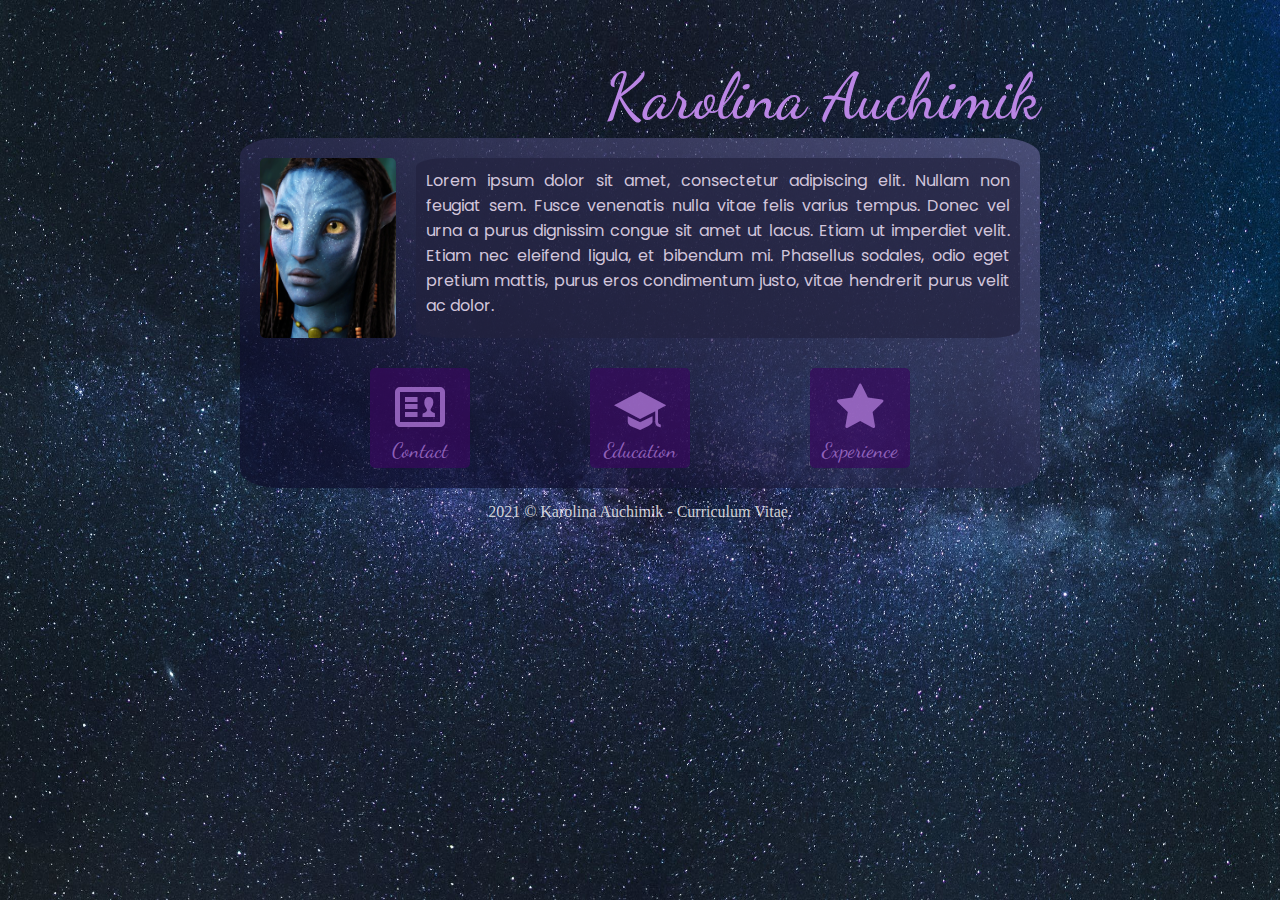
<file: cvkarolina/index.html>
<!DOCTYPE HTML> 
<html lang="pl">
<head> 
    <meta charset="utf-8"/>
    <title>CV-Karolina Auchimik</title>
    <meta name="description" content="Siemano jestem Karolina, a tutaj masz info o mnie:)">
    <meta name="keywords" content="Auchimik">
    <meta http-equiv="X-UA-Compatible" content="IE=edge,chrome=1"/>
    <link rel="stylesheet" href="style.css"/>
    <link rel="stylesheet" href="css/fontello.css"/>

    <link rel="preconnect" href="https://fonts.googleapis.com">
    <link rel="preconnect" href="https://fonts.gstatic.com" crossorigin>
    <link href="https://fonts.googleapis.com/css2?family=Amatic+SC&family=Dancing+Script:wght@500&display=swap" rel="stylesheet">

    <link rel="preconnect" href="https://fonts.googleapis.com">
    <link rel="preconnect" href="https://fonts.gstatic.com" crossorigin>
    <link href="https://fonts.googleapis.com/css2?family=Poppins:wght@200&display=swap" rel="stylesheet">
</head>

<body> 

    <div id="header">Karolina Auchimik</div>
    <div id="container">

        <div id="content">

            <div id="avatar"></div>
            <div id="text" style="text-align: justify; padding: 10px; height: 160px;">
                Lorem ipsum dolor sit amet, consectetur adipiscing elit. 
                Nullam non feugiat sem. Fusce venenatis nulla vitae felis varius tempus. 
                Donec vel urna a purus dignissim congue sit amet ut lacus. Etiam ut imperdiet velit. 
                Etiam nec eleifend ligula, et bibendum mi. Phasellus sodales, odio eget pretium mattis, 
                purus eros condimentum justo, vitae hendrerit purus velit ac dolor. 
                
            </div>
        </div>
        <div id="nav">

            <div class="button">
                <a href="contact.html"><i class="icon-vcard"></i>Contact</a>
            </div>
            
            <div class="button">
                <a href="education.html"><i class="icon-college"></i>Education</a> 
            </div>

            <div class="button">
                <a href="experience.html"><i class="icon-star"></i>Experience</a>
            </div>

        </div>
        
    </div>

    <div id="footer">2021 &copy; Karolina Auchimik - Curriculum Vitae.</div>
</body>

</html>
</file>
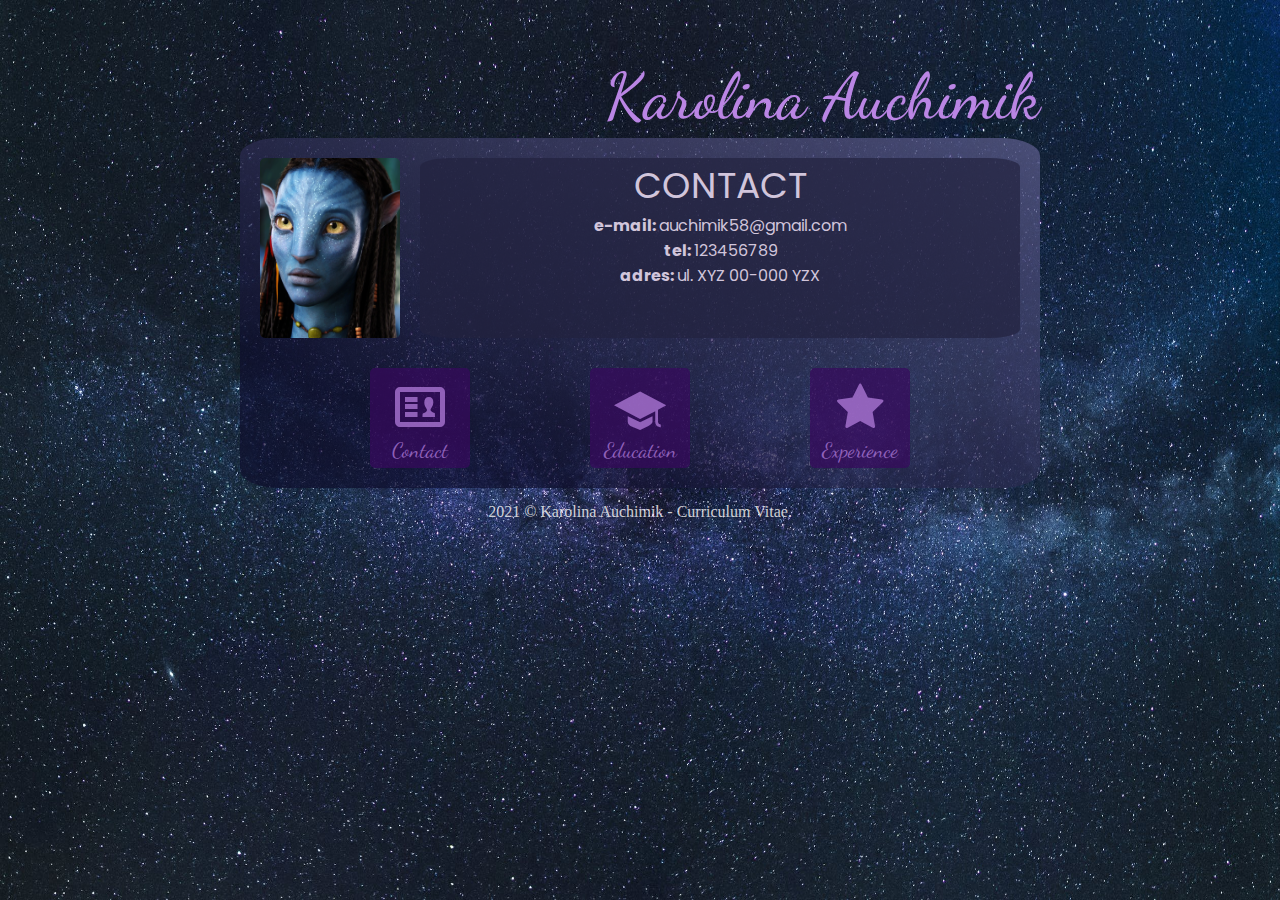
<file: cvkarolina/contact.html>
<!DOCTYPE HTML> 
<html lang="pl">
<head> 
    <meta charset="utf-8"/>
    <title>CV-Karolina Auchimik</title>
    <meta name="description" content="Siemano jestem Karolina, a tutaj masz info o mnie:)">
    <meta name="keywords" content="Auchimik">
    <meta http-equiv="X-UA-Compatible" content="IE=edge,chrome=1"/>
    <link rel="stylesheet" href="style.css"/>
    <link rel="stylesheet" href="css/fontello.css"/>

    <link rel="preconnect" href="https://fonts.googleapis.com">
    <link rel="preconnect" href="https://fonts.gstatic.com" crossorigin>
    <link href="https://fonts.googleapis.com/css2?family=Amatic+SC&family=Dancing+Script:wght@500&display=swap" rel="stylesheet">

    <link rel="preconnect" href="https://fonts.googleapis.com">
    <link rel="preconnect" href="https://fonts.gstatic.com" crossorigin>
    <link href="https://fonts.googleapis.com/css2?family=Poppins:wght@200&display=swap" rel="stylesheet">
</head>

<body> 

    <div id="header">Karolina Auchimik</div>
    <div id="container">

        <div id="content">

            <div id="avatar"></div>
            <div id="text">
                <span style="padding-bottom: 24px;"><span style="font-size: 36px;">CONTACT</span> <br /> 
                <B>e-mail: </B>auchimik58@gmail.com<br />
                <B>tel: </B>123456789<br /> 
                <B>adres: </B>ul. XYZ  00-000 YZX 
                </span>
            </div>
        </div>
        <div id="nav">

            <div class="button">
                <a href="contact.html"><i class="icon-vcard"></i>Contact</a>
            </div>
            
            <div class="button">
                <a href="education.html"><i class="icon-college"></i>Education</a> 
            </div>

            <div class="button">
                <a href="experience.html"><i class="icon-star"></i>Experience</a>
            </div>

        </div>
        
    </div>

    <div id="footer">2021 &copy; Karolina Auchimik - Curriculum Vitae.</div>
</body>

</html>
</file>
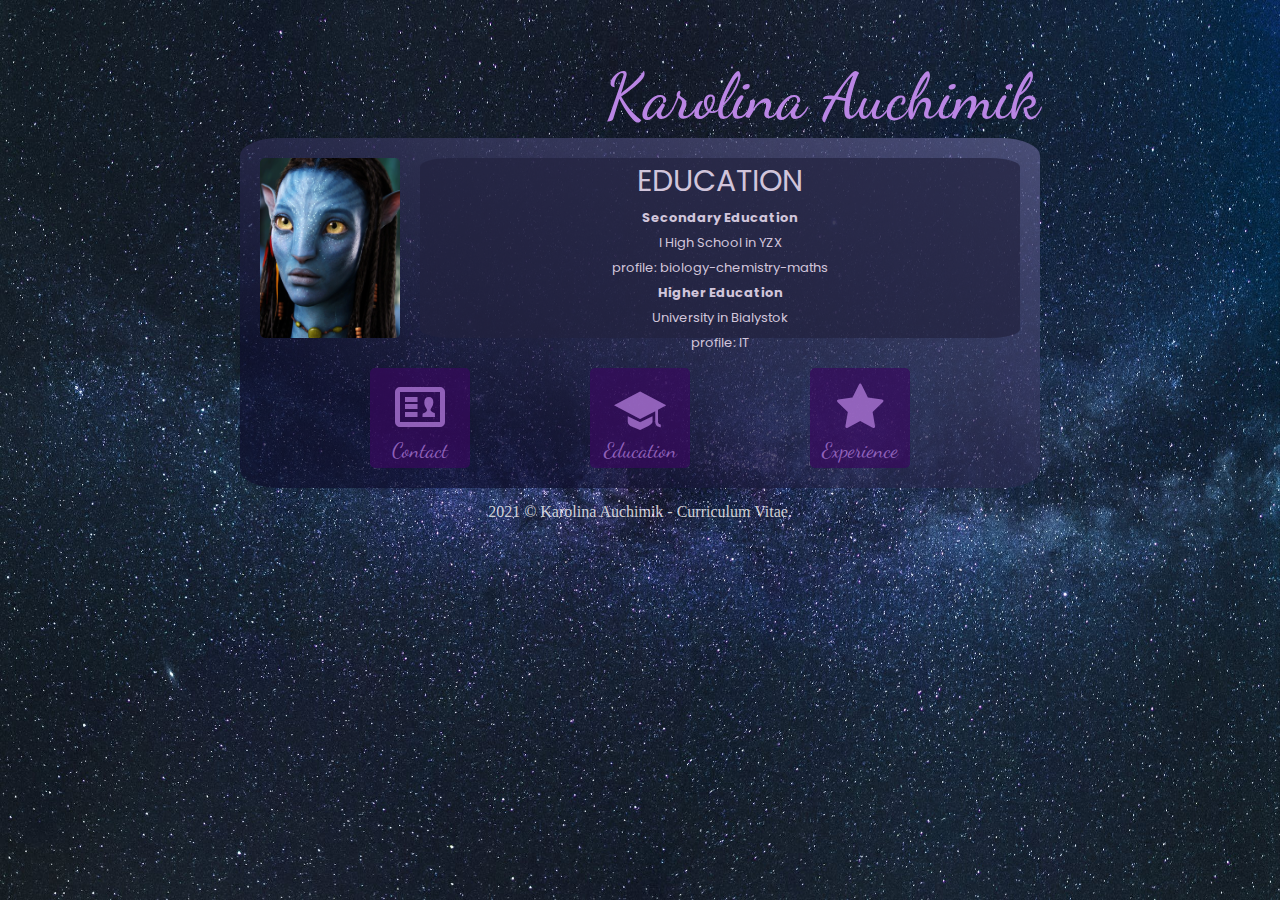
<file: cvkarolina/education.html>
<!DOCTYPE HTML> 
<html lang="pl">
<head> 
    <meta charset="utf-8"/>
    <title>CV-Karolina Auchimik</title>
    <meta name="description" content="Siemano jestem Karolina, a tutaj masz info o mnie:)">
    <meta name="keywords" content="Auchimik">
    <meta http-equiv="X-UA-Compatible" content="IE=edge,chrome=1"/>
    <link rel="stylesheet" href="style.css"/>
    <link rel="stylesheet" href="css/fontello.css"/>

    <link rel="preconnect" href="https://fonts.googleapis.com">
    <link rel="preconnect" href="https://fonts.gstatic.com" crossorigin>
    <link href="https://fonts.googleapis.com/css2?family=Amatic+SC&family=Dancing+Script:wght@500&display=swap" rel="stylesheet">

    <link rel="preconnect" href="https://fonts.googleapis.com">
    <link rel="preconnect" href="https://fonts.gstatic.com" crossorigin>
    <link href="https://fonts.googleapis.com/css2?family=Poppins:wght@200&display=swap" rel="stylesheet">
</head>

<body> 

    <div id="header">Karolina Auchimik</div>
    <div id="container">

        <div id="content">

            <div id="avatar"></div>
            <div id="text">
                <span style="font-size: 30px;">EDUCATION</span> <br />
                <span style="font-size: 13px;"><B>Secondary Education</B><br />
                I High School in YZX <br />
                profile: biology-chemistry-maths <br />
                <B>Higher Education</B><br />
                University in Bialystok <br />
                profile: IT</span>
                
                

            </div>
        </div>
        <div id="nav">

            <div class="button">
                <a href="contact.html"><i class="icon-vcard"></i>Contact</a>
            </div>
            
            <div class="button">
                <a href="education.html"><i class="icon-college"></i>Education</a> 
            </div>

            <div class="button">
                <a href="experience.html"><i class="icon-star"></i>Experience</a>
            </div>

        </div>
        
    </div>

    <div id="footer">2021 &copy; Karolina Auchimik - Curriculum Vitae.</div>
</body>

</html>
</file>
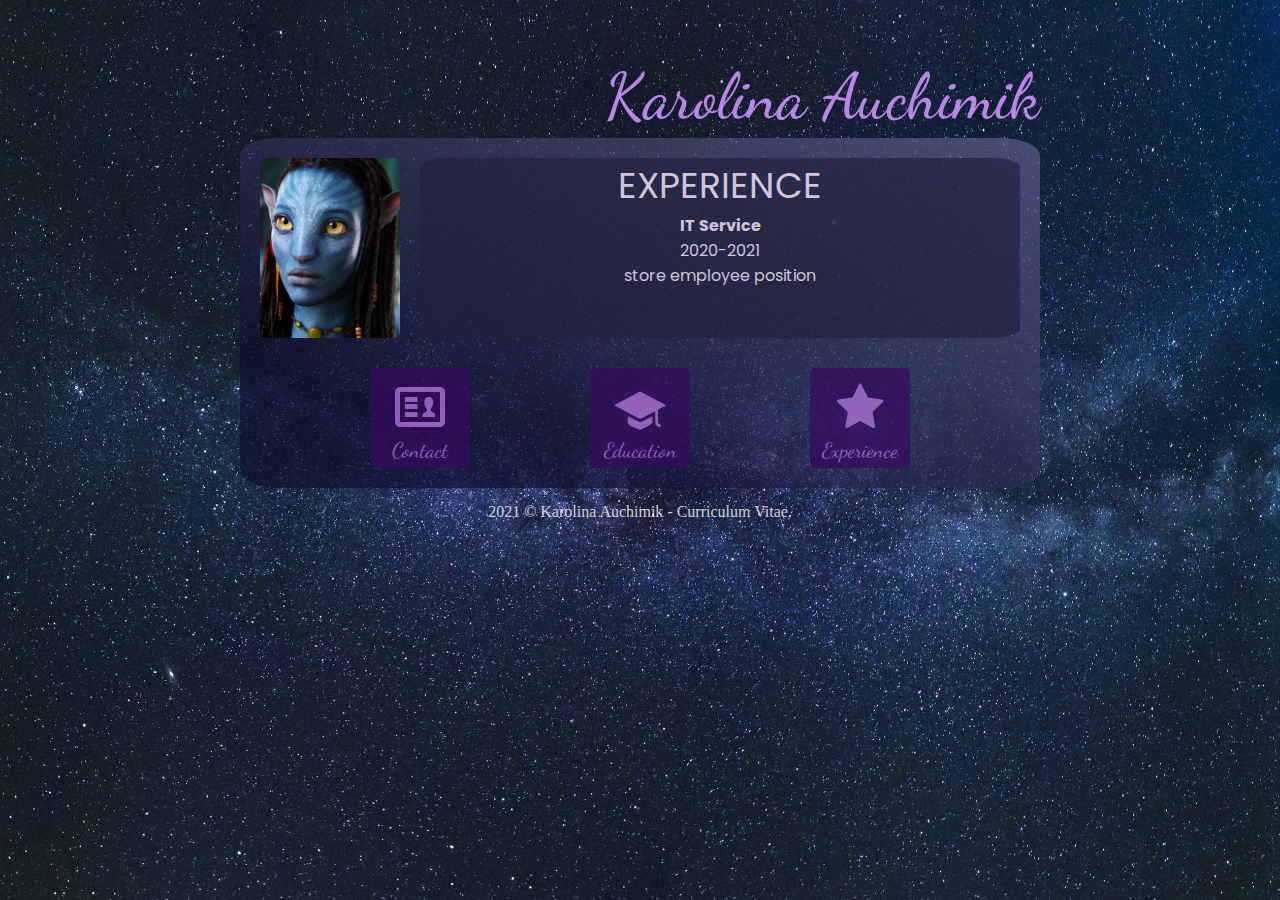
<file: cvkarolina/experience.html>
<!DOCTYPE HTML> 
<html lang="pl">
<head> 
    <meta charset="utf-8"/>
    <title>CV-Karolina Auchimik</title>
    <meta name="description" content="Siemano jestem Karolina, a tutaj masz info o mnie:)">
    <meta name="keywords" content="Auchimik">
    <meta http-equiv="X-UA-Compatible" content="IE=edge,chrome=1"/>
    <link rel="stylesheet" href="style.css"/>
    <link rel="stylesheet" href="css/fontello.css"/>

    <link rel="preconnect" href="https://fonts.googleapis.com">
    <link rel="preconnect" href="https://fonts.gstatic.com" crossorigin>
    <link href="https://fonts.googleapis.com/css2?family=Amatic+SC&family=Dancing+Script:wght@500&display=swap" rel="stylesheet">

    <link rel="preconnect" href="https://fonts.googleapis.com">
    <link rel="preconnect" href="https://fonts.gstatic.com" crossorigin>
    <link href="https://fonts.googleapis.com/css2?family=Poppins:wght@200&display=swap" rel="stylesheet">
</head>

<body> 

    <div id="header">Karolina Auchimik</div>
    <div id="container">

        <div id="content">

            <div id="avatar"></div>
            <div id="text">
                <span style="font-size: 36px;">EXPERIENCE </span><br />
                <B>IT Service </B><br />
                2020-2021  <br />
                store employee position

            </div>
        </div>
        <div id="nav">

            <div class="button">
                <a href="contact.html"><i class="icon-vcard"></i>Contact</a>
            </div>
            
            <div class="button">
                <a href="education.html"><i class="icon-college"></i>Education</a> 
            </div>

            <div class="button">
                <a href="experience.html"><i class="icon-star"></i>Experience</a>
            </div>

        </div>
        
    </div>

    <div id="footer">2021 &copy; Karolina Auchimik - Curriculum Vitae.</div>
</body>

</html>
</file>
<file: cvkarolina/style.css>
body
{
    background-image: url('img/nightsky.jpeg');
    background-repeat: no-repeat;
    background-size: 100% 100%;
    background-attachment: fixed;
    
}
   /* font-family: 'Dancing Script', cursive;*/
    /* font-family: 'Amatic SC', cursive;*/

#header
{
    width: 800px;
    height: 50px;
    margin-left: auto;
    margin-right: auto;  
    font-family: 'Dancing Script', cursive;
    margin-top: 3%;
    text-align: right;
    font-size: 64px;
    font-weight: 500;
    color: rgb(186, 133, 228);
    padding: 20px;
}
    
#container
{
    padding: 10px 0;
    margin-top:10px;
    width: 800px;
    height: auto;
    margin-left: auto;
    margin-right: auto;
    /*background-color: rgb(14, 14, 46, 0.7);*/
    background: linear-gradient(to right top,rgba(14, 14, 46, 0.7) 20%, rgb(96, 96, 145, 0.7)100%);
    border-radius: 5%;
}

#content
{
    padding: 10px 0;
    width: 780px;   
    height: 180px;
    margin-left: 10px;
    margin-right: 10px;
    display: flex;
    
}

#nav
{ 
    padding: 10px 0;
    width: 780px;   
    height: 100px;
    margin-left: 10px;
    margin-right: 10px;
    margin-top: 10px;
    display: flex;
}

#avatar
{   
    width: 140px;
    height: 180px;
    margin-left: 10px;
    margin-right: 10px;
    background-image: url("img/avatar.png");
    background-size: 140px 180px;
    border-radius: 5px;
}

#text   
{
    
    border-radius: 5%;
    width: 600px;
    height: 180px;
    margin-left: 10px;
    margin-right: 10px;
    background-color: rgba(34, 34, 63, 0.7);

    text-align: center;
    font-family: 'Poppins', sans-serif;
    color:rgb(209, 197, 219);
}

.button
{
    
    font-size: 21px;
    font-family: 'Dancing Script';
    width: 100px;
    height: 100px;
    margin-left: 120px;
    background-color: rgb(55, 8, 94, 0.7);
    text-align: center;
    color: rgb(186, 133, 228, 0.7);
    text-decoration: none;
    border-radius: 5%;
}

.button:hover
{
    background-color: rgb(90, 40, 130, 0.7);
}

#footer
{
    width: 800px;
    height: 30px;
    
    margin-left: auto;
    margin-right: auto;
    margin-top: 10px;
    text-align: center;
    color:rgba(245, 245, 245, 0.836);
    padding-top: 5px;
}

a
{
    display: block;
    text-decoration: none;
    color: rgb(186, 133, 228, 0.7)
}
</file>
<file: cvkarolina/css/fontello.css>
@font-face {
  font-family: 'fontello';
  src: url('../font/fontello.eot?15957203');
  src: url('../font/fontello.eot?15957203#iefix') format('embedded-opentype'),
       url('../font/fontello.woff2?15957203') format('woff2'),
       url('../font/fontello.woff?15957203') format('woff'),
       url('../font/fontello.ttf?15957203') format('truetype'),
       url('../font/fontello.svg?15957203#fontello') format('svg');
  font-weight: normal;
  font-style: normal;
}
/* Chrome hack: SVG is rendered more smooth in Windozze. 100% magic, uncomment if you need it. */
/* Note, that will break hinting! In other OS-es font will be not as sharp as it could be */
/*
@media screen and (-webkit-min-device-pixel-ratio:0) {
  @font-face {
    font-family: 'fontello';
    src: url('../font/fontello.svg?15957203#fontello') format('svg');
  }
}
*/
[class^="icon-"]:before, [class*=" icon-"]:before {
  font-family: "fontello";
  font-style: normal;
  font-weight: normal;
  speak: never;

  display: inline-block;
  text-decoration: inherit;
  width: 1em;
  margin-right: .2em;
  text-align: center;
  /* opacity: .8; */

  /* For safety - reset parent styles, that can break glyph codes*/
  font-variant: normal;
  text-transform: none;

  /* fix buttons height, for twitter bootstrap */
  line-height: 1em;

  /* Animation center compensation - margins should be symmetric */
  /* remove if not needed */
  margin-left: .2em;

  /* you can be more comfortable with increased icons size */
  /* font-size: 120%; */

  /* Font smoothing. That was taken from TWBS */
  -webkit-font-smoothing: antialiased;
  -moz-osx-font-smoothing: grayscale;

  /* Uncomment for 3D effect */
  /* text-shadow: 1px 1px 1px rgba(127, 127, 127, 0.3); */
}

.icon-vcard:before { content: '\e800'; font-size:50px; margin-top: 15px; margin-bottom: 5px;} /* '' */
.icon-star:before { content: '\e801'; font-size:50px; margin-top: 15px; margin-bottom: 5px; } /* '' */
.icon-college:before { content: '\e810'; font-size:55px;  margin-top: 15px;} /* '' */
</file>
